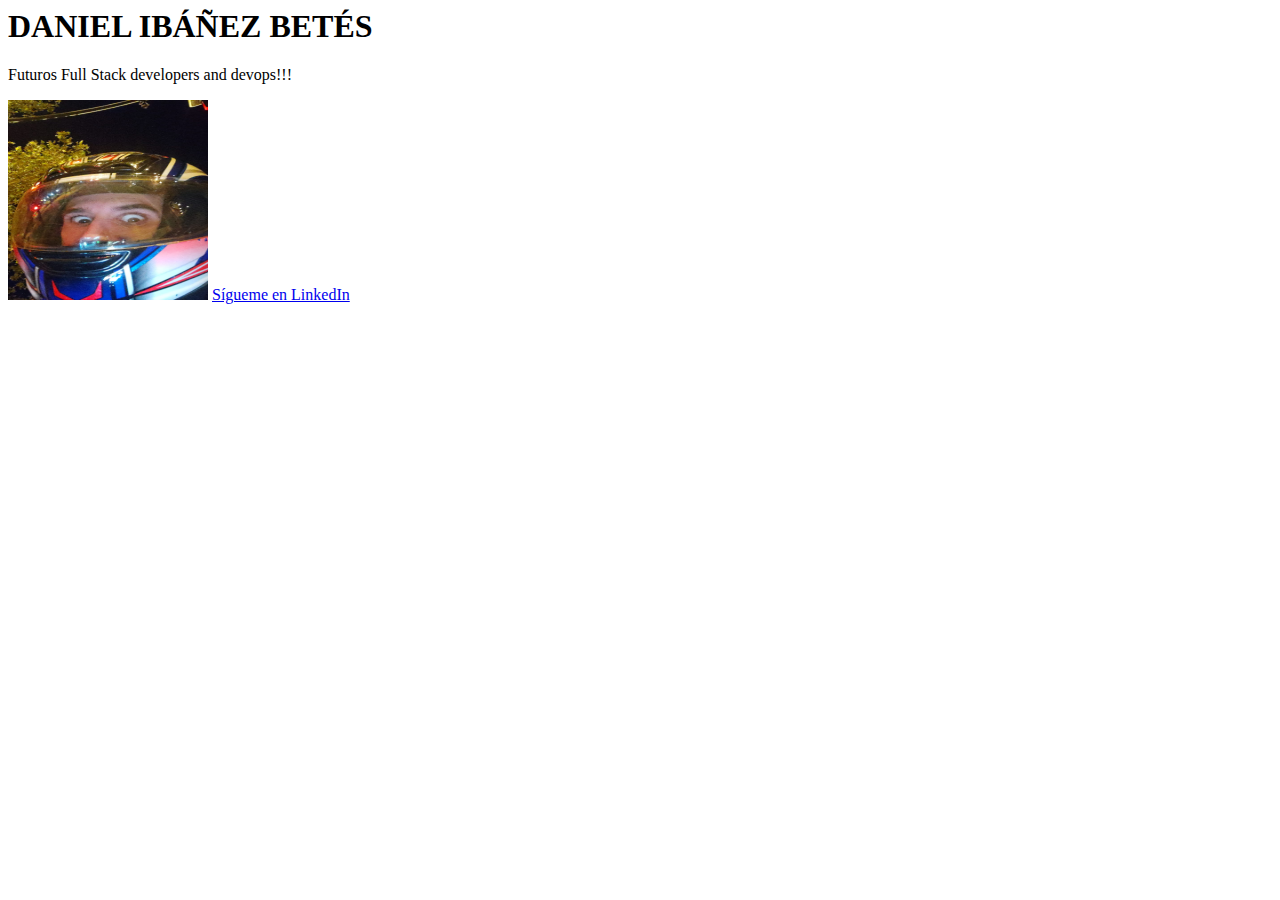
<file: 02 - Portfolio Personal/index.html>
<html>
    <head>
        <!-- COMENTARIOS -->
         <!--HABLO CON EL NAVEGADOR, CONFIGURACIÓN,
         PALABRAS CLAVE, POSICION, ETC...-->
    </head>
    <body>
        <h1>DANIEL IBÁÑEZ BETÉS</h1>
        <p>Futuros Full Stack developers and devops!!!</p>
        <img src="imagen_helloworld.jpg" alt="Foto Personal" width="200" height="200">
        <a href="https://es.linkedin.com/">Sígueme en LinkedIn</a>
    </body>
</html>
</file>
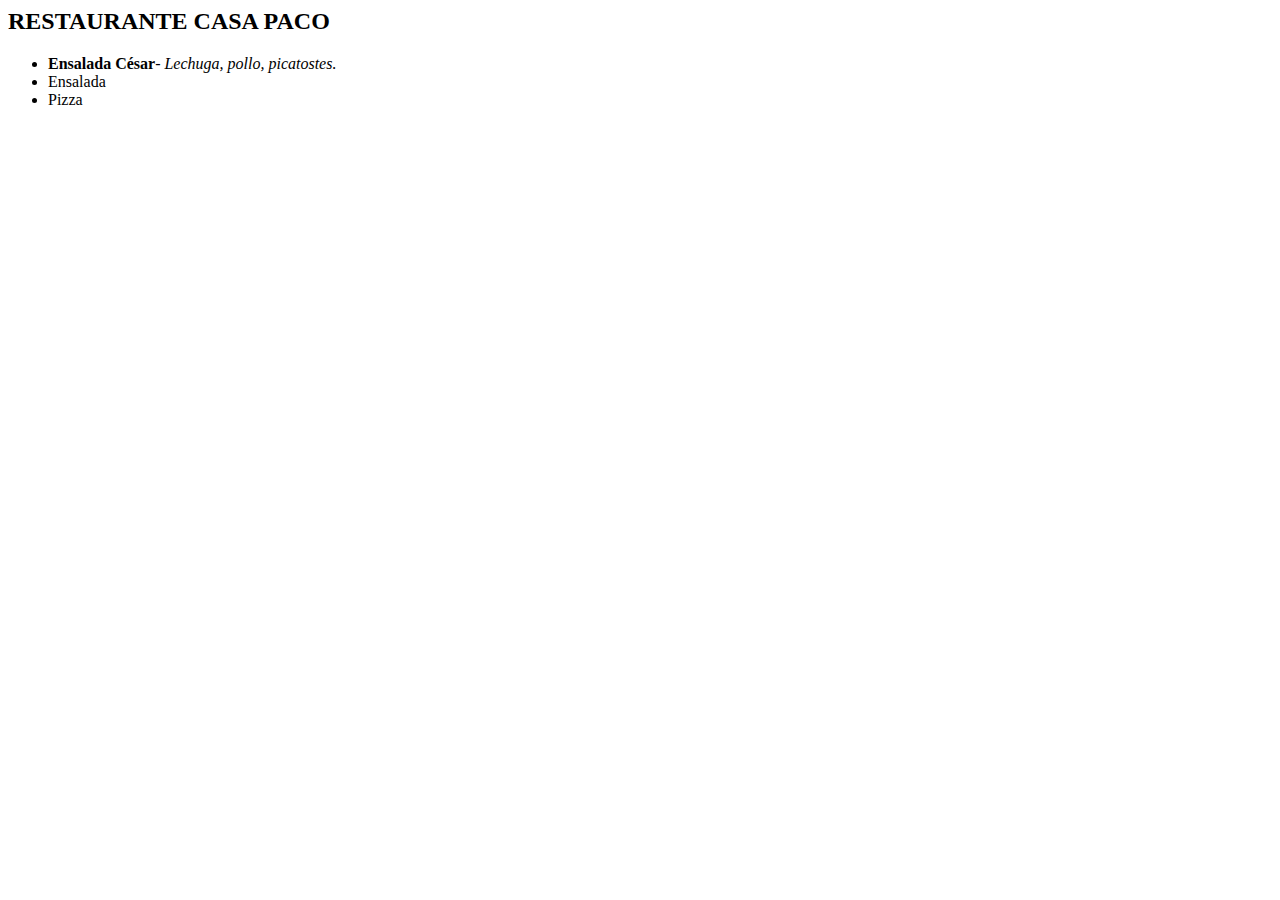
<file: 03 - Restaurante/index.html>
<html>
    <head>
       
    </head>
    <body>
        <h2>RESTAURANTE CASA PACO</h2>

        <!--Lista de platos-->
        <ul>
            <li><strong>Ensalada César</strong>- <em> Lechuga, pollo, picatostes.</em></li>
            <li>Ensalada</li>
            <li>Pizza</li>
        </ul>
    </body>
</html>
</file>
